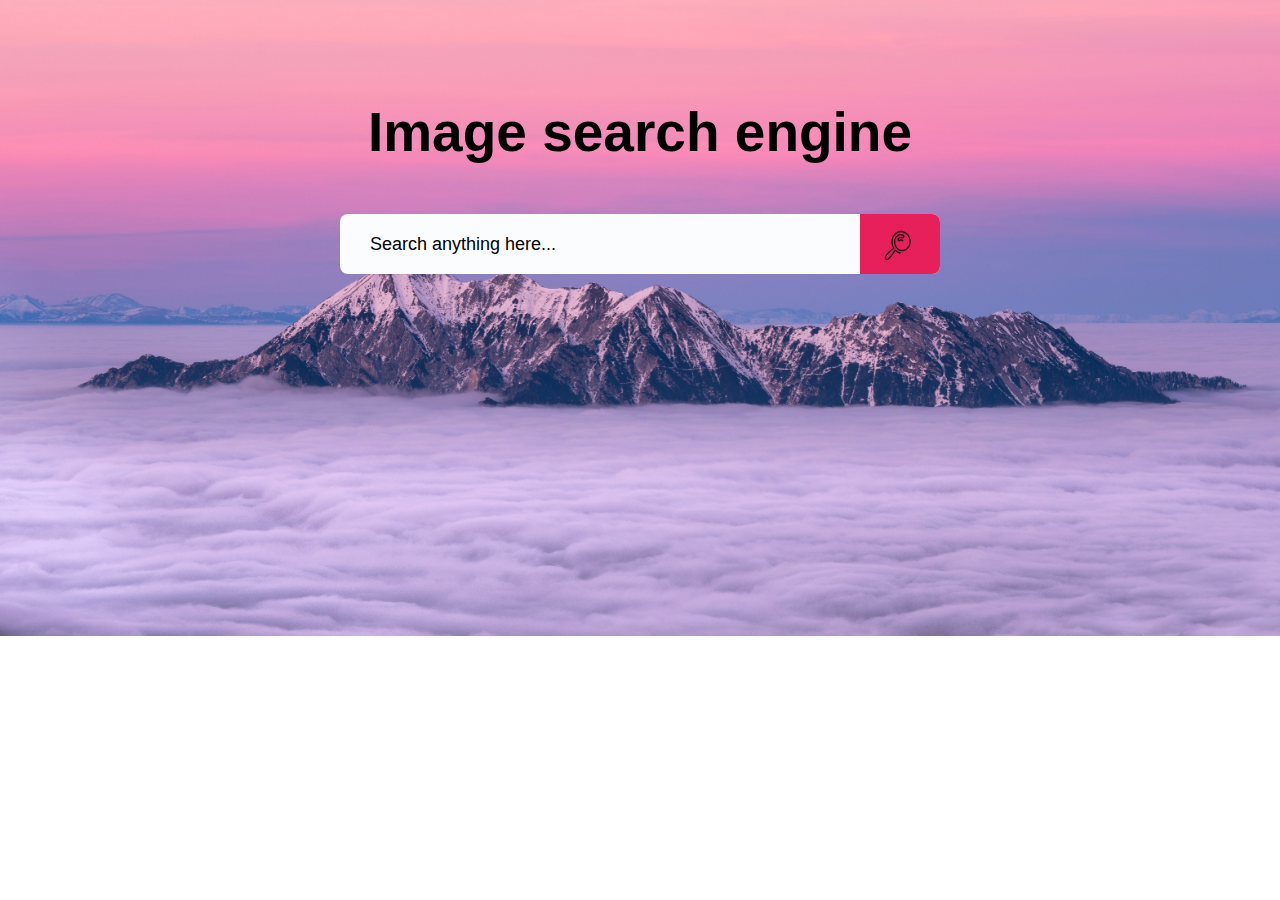
<file: Task2/index.html>
<!DOCTYPE html>
<html lang="en">
  <head>
    <meta charset="UTF-8" />
    <meta name="viewport" content="width=device-width, initial-scale=1.0" />

    <link rel="stylesheet" href="style.css" />
    <title>Image searching app</title>
  </head>
  <body>
    <h1>Image search engine</h1>
    <form id="search-form">
      <input
        type="text"
        id="search-box"
        placeholder="Search anything here..."
      />
      <button><img src="./images/search.png" alt="Search Icon" /></button>
    </form>
    <div id="search-result"></div>
    <button id="show-more-btn">Show more</button>

    <script src="index.js"></script>
  </body>
</html>
</file>
<file: Task2/style.css>
* {
    margin: 0;
    padding: 0;
    font-family: Arial, sans-serif;
    box-sizing: border-box;
}

body {
    background: #ffffff;
    color: #000000;
    background-image: url(bg2.jpg);
    background-repeat: no-repeat;
    background-size: 100% 150%;
}

h1 {
    text-align: center;
    margin: 100px auto 50px;
    font-weight: 600;
    font:bolder;
    font-size: 55px;
}

form {
    width: 90%;
    max-width: 600px;
    margin: auto;
    height: 60px;
    background: #fbfcfd;
    display: flex;
    align-items: center;
    border-radius: 8px;
}

form input {
    flex: 1;
    height: 100%;
    border: 0;
    outline: 0;
    background: transparent;
    color: #000000;
    font-size: 18px;
    padding: 0 30px;
}

form button {
    padding: 0 20px;
    height: 100%;
    background: #e71f5b;
    color: #ffffff;
    font-size: 10px;
    border: 0;
    outline: 0;
    border-top-right-radius: 8px;
    border-bottom-right-radius: 8px;
    cursor: pointer;
    display: flex;
    align-items: center;
    justify-content: center;
}

form button img {
    width: 40px;
    height: 40px;
    padding-right: 5px;
}

::placeholder {
    color: #000000;
    font-size: 18px;
}

#show-more-btn {
    background: #cc1010;
    color: #fdfbfb;
    border: 0;
    outline: 0;
    padding: 10px 20px;
    border-radius: 4px;
    margin: 10px auto 100px;
    cursor: pointer;
    display: none;
    font-size: 15px;
}
#show-more-btn:hover{
    font-weight: 400;
    transform: scale(1.2);
}

#search-result {
    width: 80%;
    margin: 100px auto 50px;
    display: grid;
    grid-template-columns: 1fr 1fr 1fr;
    grid-gap: 40px;
}

#search-result img {
    width: 100%;
    height: 230px;
    object-fit: cover;
    border-radius: 5px;
    
}

#search-result img:hover{
    box-shadow: 10px 10px #867676;
}
</file>
